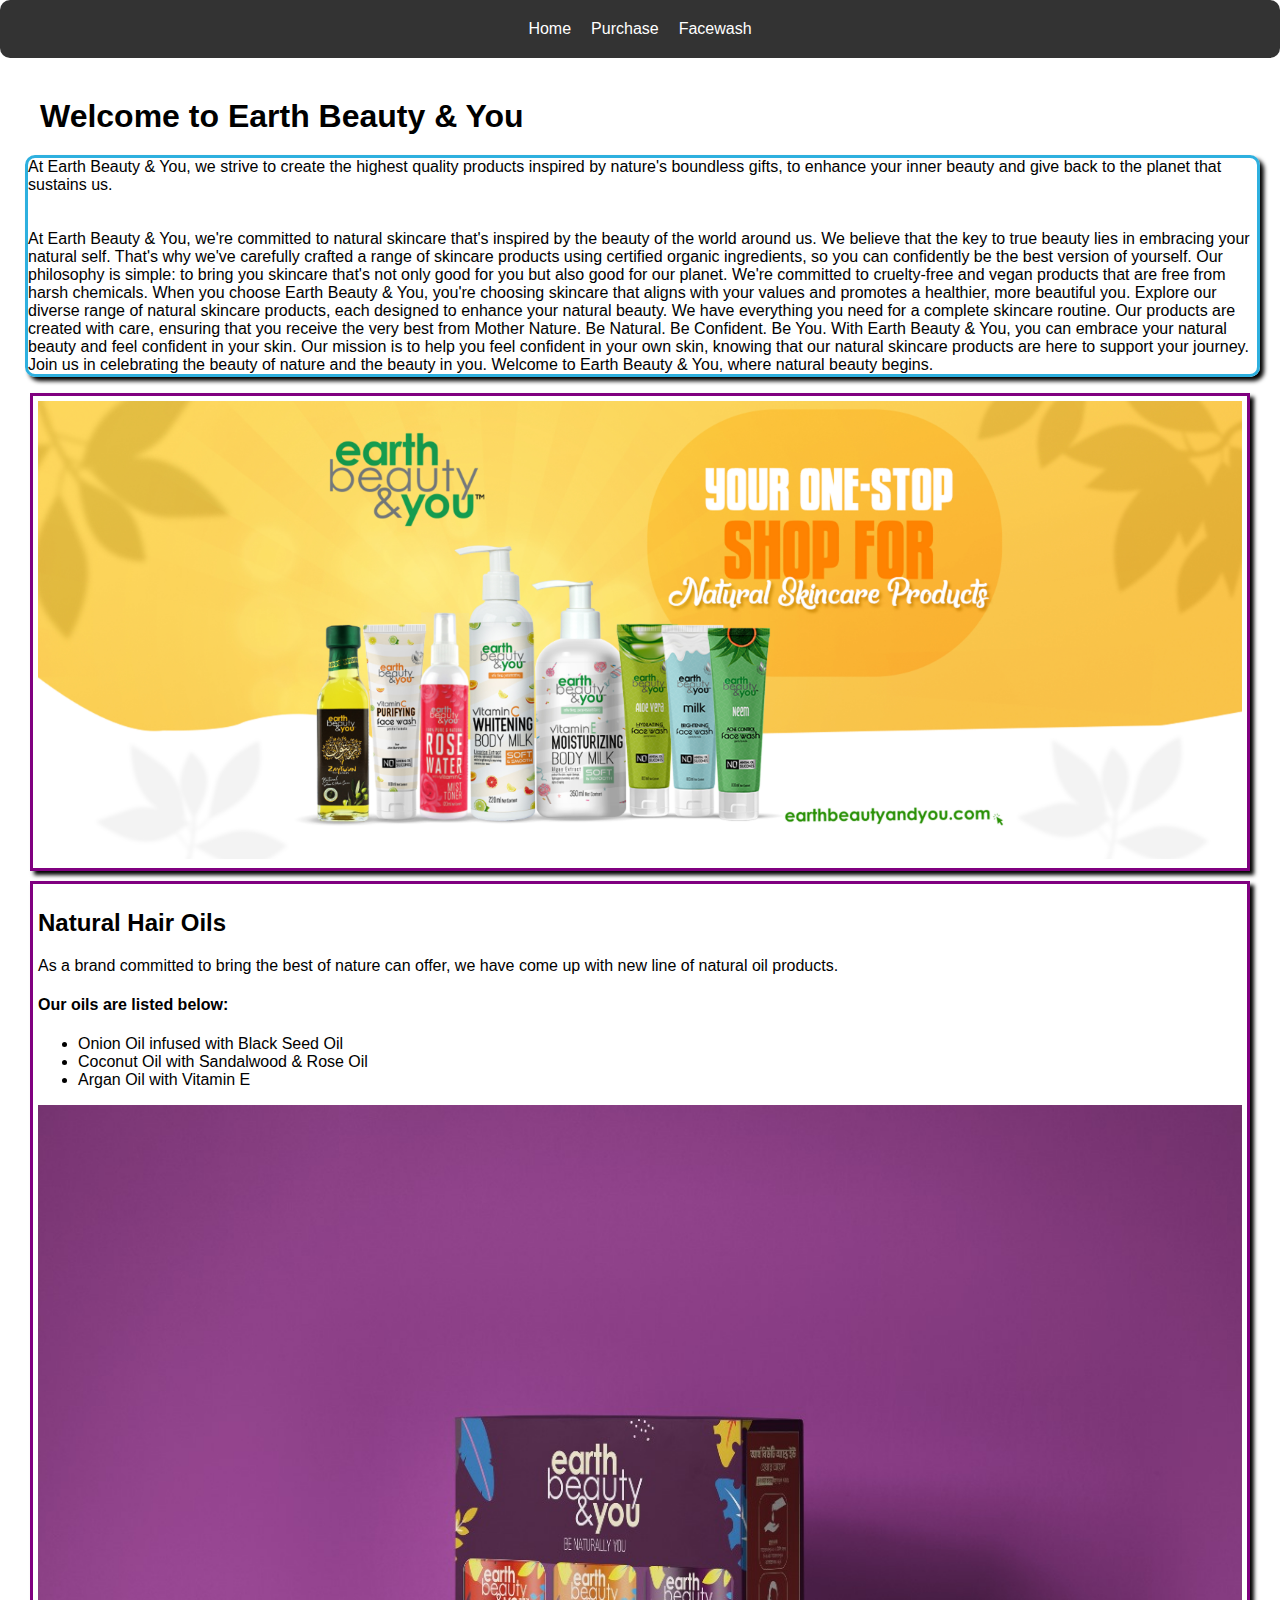
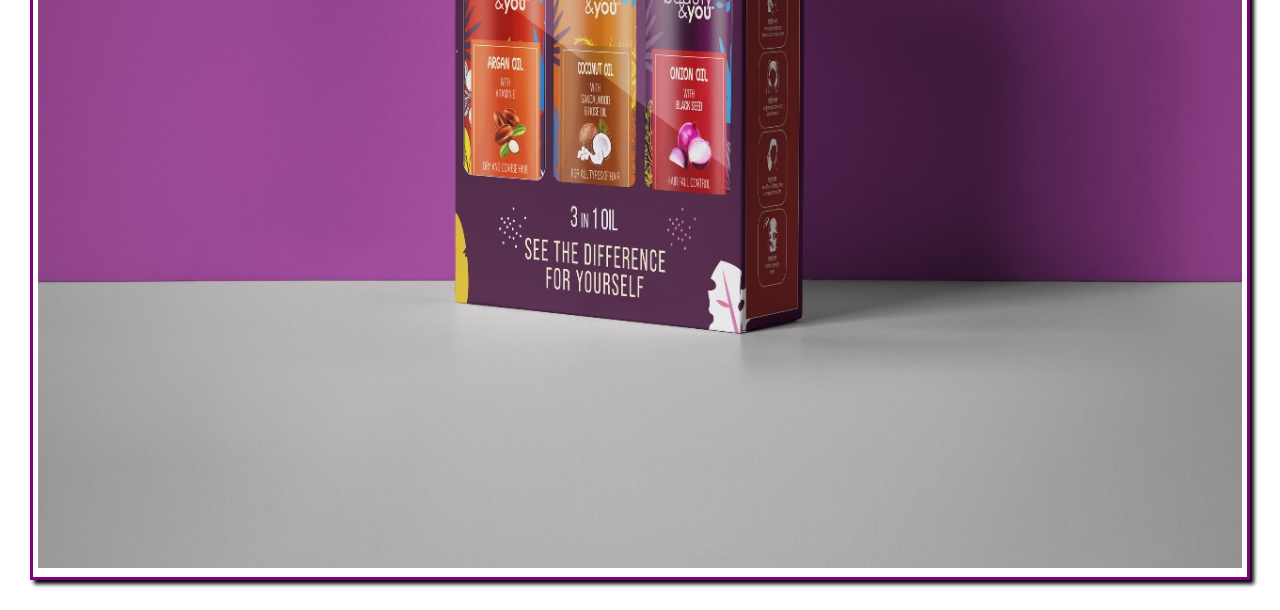
<file: index.html>
<!DOCTYPE html>
<html>
  <head>
    <meta charset="UTF-8" />
    <meta name="viewport" content="width=device-width, initial-scale=1.0" />
    <title>Earth Beauty & You</title>
    <link rel="stylesheet" type="text/css" href="index.css" />
  </head>
  <body>
    <header>
      
      <div class="navbar">
        <a href="index.html">Home</a>
        <a href="page1.html">Purchase</a>
        <a href="page2.html">Facewash</a>
      </div>
    </header>

    <main>
      <h1>Welcome to Earth Beauty & You</h1>
      <p class="HomePageP">At Earth Beauty & You, we strive to create the highest quality products inspired by nature's boundless gifts, to enhance your inner beauty and give back to the planet that sustains us.<br><br><br>
        At Earth Beauty & You, we're committed to natural skincare that's inspired by the beauty of the world around us. We believe that the key to true beauty lies in embracing your natural self. That's why we've carefully crafted a range of skincare products using certified organic ingredients, so you can confidently be the best version of yourself.

        Our philosophy is simple: to bring you skincare that's not only good for you but also good for our planet. We're committed to cruelty-free and vegan products that are free from harsh chemicals. When you choose Earth Beauty & You, you're choosing skincare that aligns with your values and promotes a healthier, more beautiful you.
        
        Explore our diverse range of natural skincare products, each designed to enhance your natural beauty. We have everything you need for a complete skincare routine. Our products are created with care, ensuring that you receive the very best from Mother Nature.
        
        Be Natural. Be Confident. Be You.
        
        With Earth Beauty & You, you can embrace your natural beauty and feel confident in your skin. Our mission is to help you feel confident in your own skin, knowing that our natural skincare products are here to support your journey.
        
        Join us in celebrating the beauty of nature and the beauty in you. Welcome to Earth Beauty & You, where natural beauty begins.</p>
      <div class="products">
        <div class="product">
      <img src="ebay-cover-photo-ff.jpg" alt="all products" style="width: 100%"> </div>
      <div class="product">

      <h2>Natural Hair Oils</h2>
        <p>As a brand committed to bring the best of nature can offer, we have come up with new line of natural oil products.</p>
      <h4>Our oils are listed below:</h4>
      <ul><li>Onion Oil infused with Black Seed Oil</li>
      <li>Coconut Oil with Sandalwood & Rose Oil</li>
    <li>Argan Oil with Vitamin E</li></ul>
      <img src="EBAY Box.jpeg" alt="Box" style="width: 100%;"/>
      </div>
      </div>
    </main>
  </body>
</html>
</file>
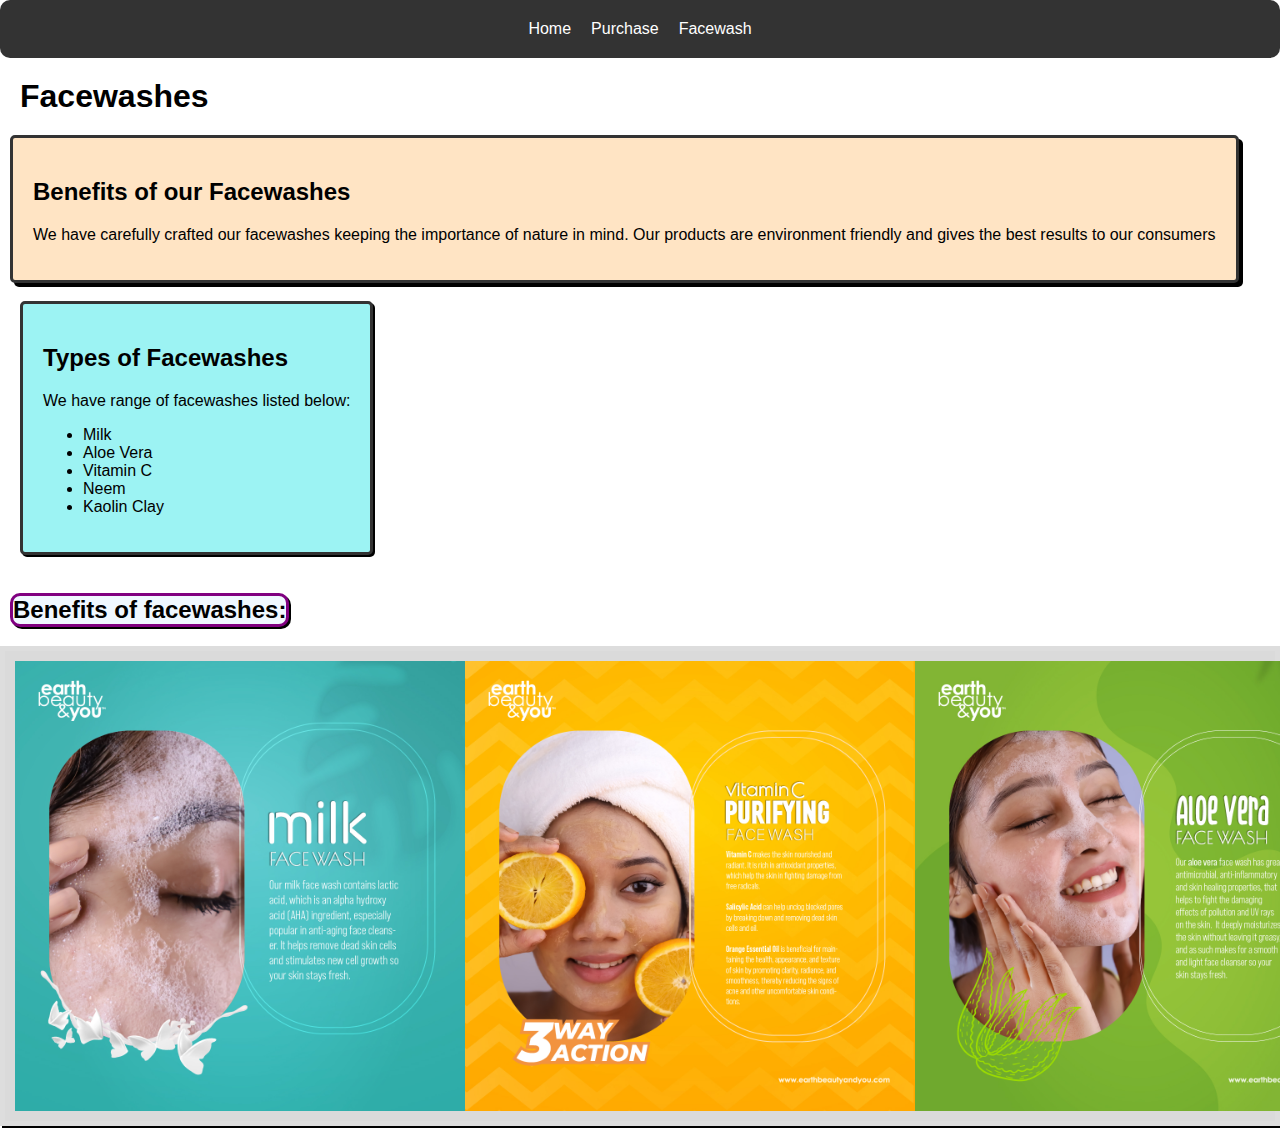
<file: page2.html>
<!DOCTYPE html>
<html lang="en">
  <head>
    <meta charset="UTF-8" />
    <meta name="viewport" content="width=device-width, initial-scale=1.0" />
    <title>Earth Beauty & You</title>
    <link rel="stylesheet" type="text/css" href="index.css" />
  </head>
  <body>
    <header>
      
      <div class="navbar">
        <a href="index.html">Home</a>
        <a href="page1.html">Purchase</a>
        <a href="page2.html">Facewash</a>
      </div>
    </header>
    <h1>Facewashes</h1>
    
    
      <div class="Facewashintro">
        <h2>Benefits of our Facewashes</h2>
        <p>We have carefully crafted our facewashes keeping the importance of nature in mind. Our products are environment friendly and gives the best results to our consumers</p>
      </div> <br>
      <div class="TypesOfFacewashes">
        <h2>Types of Facewashes</h2>
        <p>We have range of facewashes listed below:</p>
        <ul>
          <li>Milk</li>
          <li>Aloe Vera</li>
          <li>Vitamin C</li>
          <li>Neem</li>
          <li>Kaolin Clay</li>
        </ul>
      </div><br>
      <h2 class="BOF">Benefits of facewashes:</h2>
      <div class="benefitsofF">
        
        <img src="1.jpg" alt="Milk FaceWash" style="width: 450px; height: 450px;">
        <img src="2.jpg" alt="VitaminC" style="width: 450px; height: 450px;">
        <img src="3.jpg" alt="AloeVera" style="width: 450px; height: 450px;">
      </div>
  </body>
</html>
</file>
<file: index.css>
body {
  font-family: Arial, sans-serif;
  margin: 0;
  padding: 0;
}

header {
  background-color: #333;
  color: #fff;
  text-align: center;
  padding: 20px;
  border-radius: 10px;
}

.navbar {
  display: flex;
  justify-content: center;
  gap: 20px;
}
.navbar a{
  color: #fff;
  text-decoration: none;
}

main {
  padding: 20px;
}

.grid-container {
  display: grid;
  grid-template-columns: repeat(2, 1fr);
  grid-gap: 20px;
  padding: 20px;
}

.grid-item {
  border: 10px solid #ddd;
  padding: 10px;
  text-align: center;
  background-color: beige;
  border-radius: 10px;
}

.Facewashintro {
  padding: 20px;
  border: solid #333;
  background-color: bisque;
  border-radius: 5px;
  width: fit-content;
  margin-left: 10px;
  box-shadow: 4px 4px;
}

.TypesOfFacewashes{
  padding: 20px;
  border: solid #333;
  background-color: rgb(156, 243, 243);
  border-radius: 5px;
  width: fit-content;
  margin-left: 20px;
  box-shadow: 2px 2px;

}
.benefitsofF {
  display: flex;
  justify-content: space-between;
  border: 5px solid #ddd;
  padding: 10px;
  text-align: center;
  margin-bottom: 20px;
  background-color: #dadada;
  box-shadow: 2px 2px;
  
  
}
.BOF{
  padding: auto;
  margin-left: 10px;
  border-radius: 10px;
  border: solid purple;
  width: fit-content;
  background-color: aliceblue;
  box-shadow: 2px 2px;
}

.main{
  display: flex;
  justify-content:center;
  
}


.product{
  border: solid purple;
  box-shadow: 4px 4px 4px;
  padding: 5px;
  margin: 10px;
}

.button{
  background-color: purple;
  padding: 6px;
  color: #fff;
  border: none;
  border-radius: 10px;

}
.PurchaseOption{
  border: solid ;
  width: fit-content;
  padding: 10px;
  background-color: rgb(209, 209, 202);
  border-radius: 10px;
  margin: 20px;
}

h1{
  margin: 20px;
}
.HomePageP{
  margin-left: 5px;
  border: solid rgb(46, 176, 223);
  box-shadow: 4px 4px 4px;
  border-radius: 10px;
}
</file>
